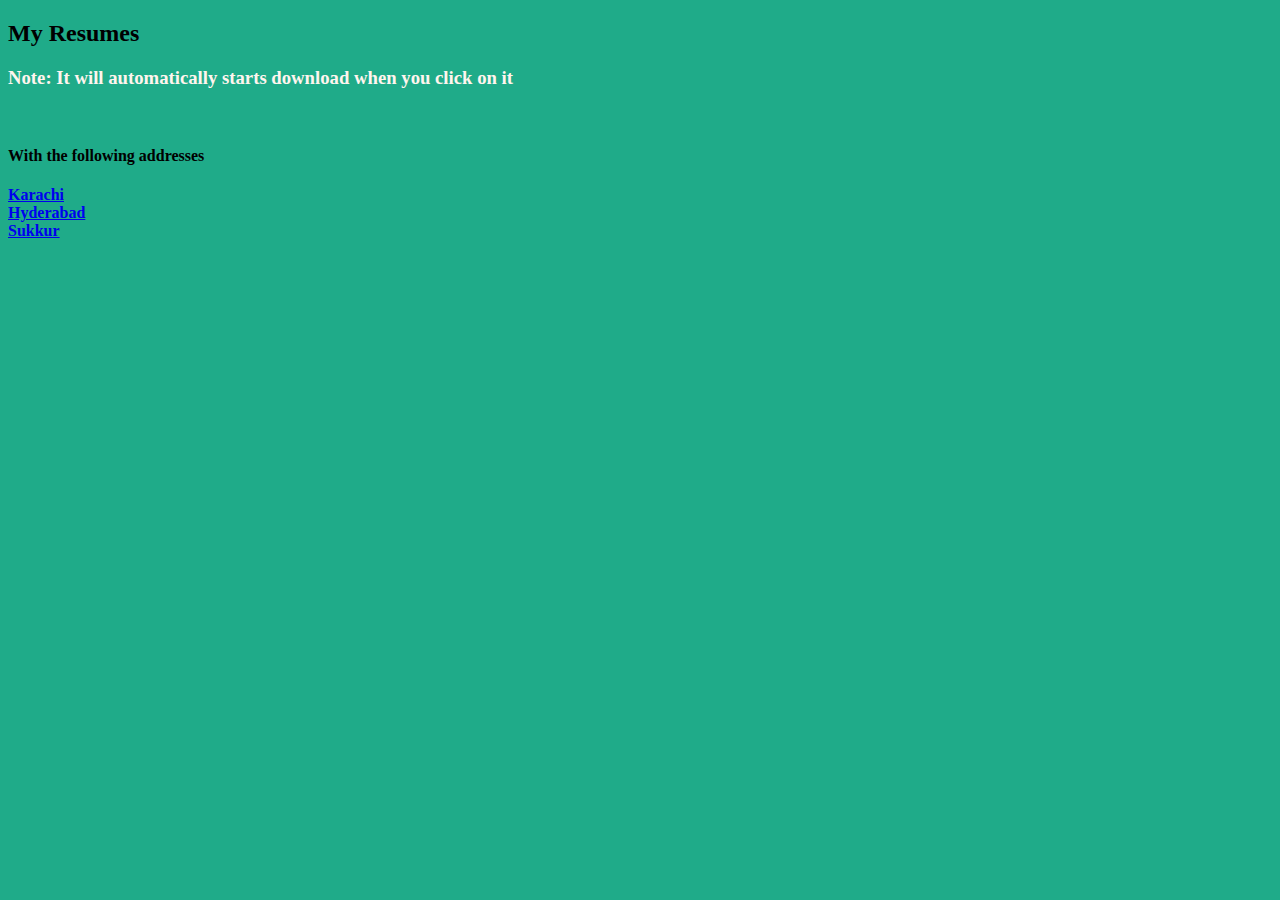
<file: CV.html>
<!DOCTYPE html>
<html>
<head>
  <meta charset="utf-8">
  <title>CV</title>
  <link rel="stylesheet" href="css/styles.css">
</head>
<body>
  <h2>My Resumes</h2>
  <h3> <b> Note: It will automatically starts download when you click on it </b></h3>
  <br> <h4> With the following addresses</h4>
  <p> <strong> <a href="Hurrair_Aqeel(Karachi).docx">Karachi</a> <br>
    <a href="Hurrair_Aqeel(Hyderabad).docx">Hyderabad</a> <br>
    <a href="Hurrair_Aqeel(Sukkur).docx">Sukkur</a>
  </strong> </p>
</body>
</html>
</file>
<file: css/styles.css>
body {
  background-color: #1FAB89;
}

h1 {
  color: inherit;
}

h2 {
  color: inherit;
}

h3 {
  color: seashell;
}

hr {
  border-style: none;
  border-top-style: dotted;
  border-color: white;
  border-width: 5px;
  width: 30%;

}
</file>
